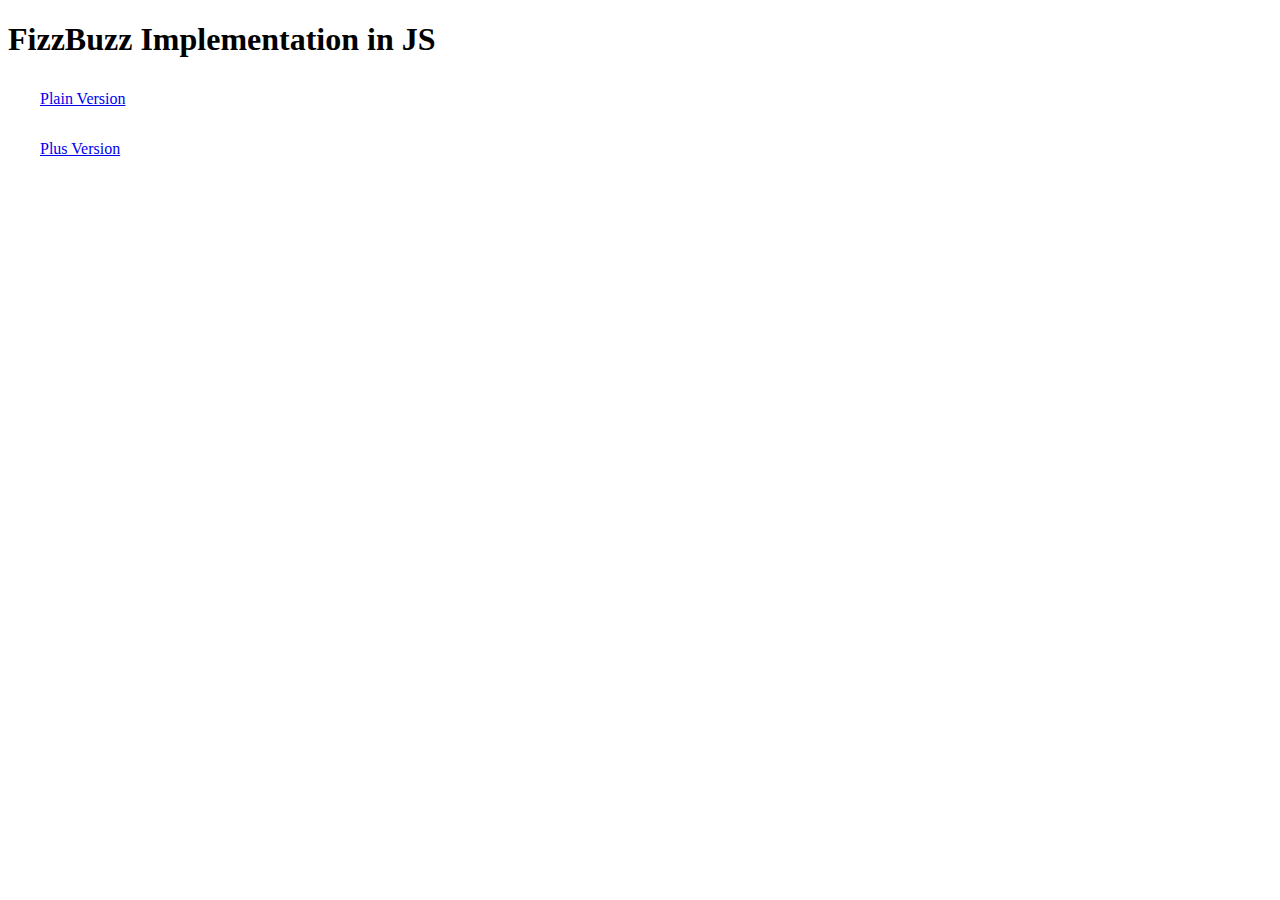
<file: index.html>
<!DOCTYPE html>
<html lang="en">
<head>
	<meta charset="UTF-8">
	<title>FizzBuzz App</title>
	<style>
		a {
			display: block;
			margin: 2rem;
		}
	</style>
</head>
<body>
	<h1>FizzBuzz Implementation in JS</h1>
	<a href="plain.html">Plain Version</a>
	<a href="plus.html">Plus Version</a>
</body>
</html>
</file>
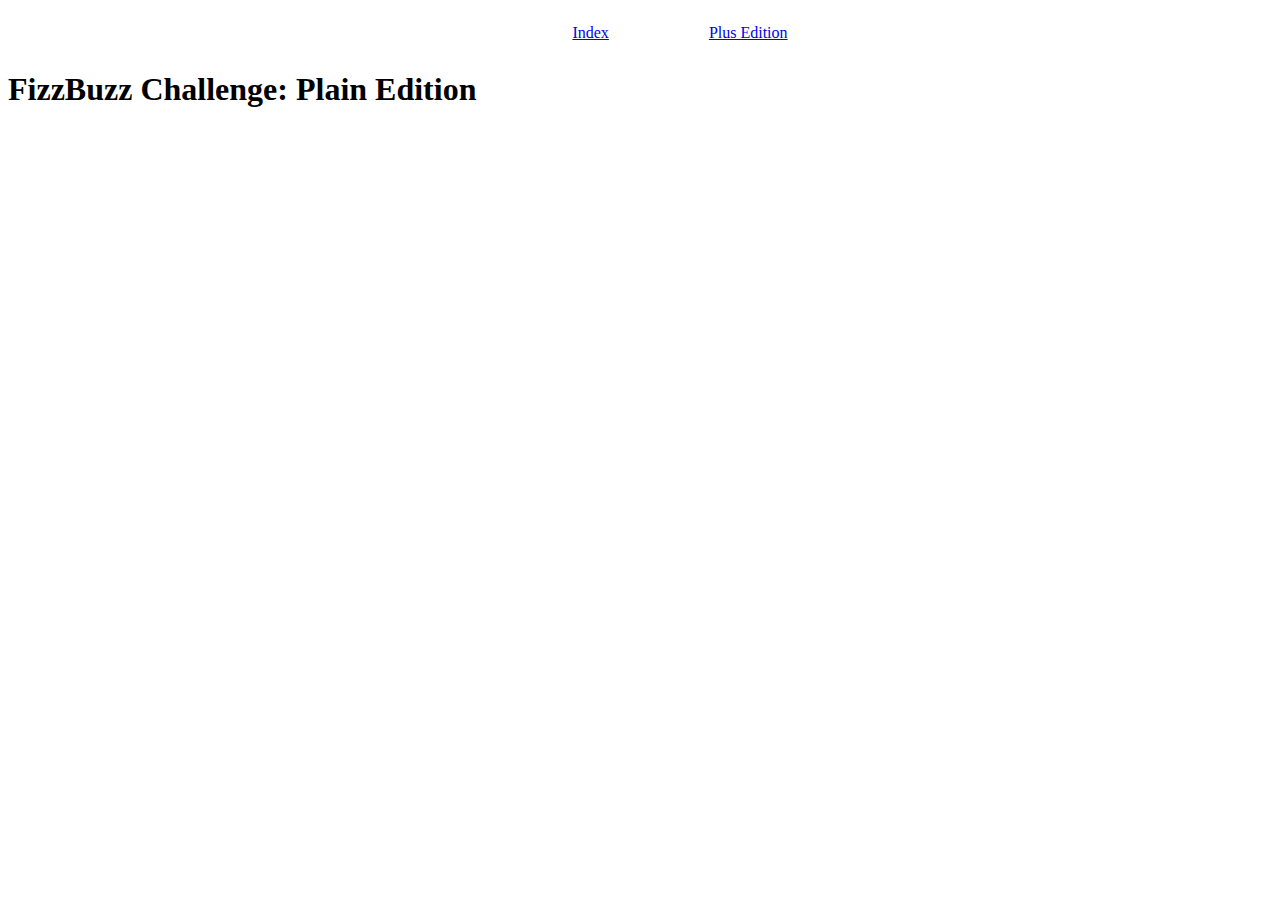
<file: plain.html>
<!DOCTYPE html>
<html lang="en">
<head>
	<meta charset="UTF-8">
	<title>FizzBuzz App Plain</title>
	<link rel="stylesheet" href="css/styles.css">
	<script type="text/javascript" src="https://code.jquery.com/jquery-2.2.4.min.js" integrity="sha256-BbhdlvQf/xTY9gja0Dq3HiwQF8LaCRTXxZKRutelT44=" crossorigin="anonymous"></script>
	<script type="text/javascript" src="fizz_buzz.js"></script>
</head>
<body>
	<nav>
		<ul>
			<li><a href="index.html">Index</a></li>
			<li><a href="plus.html">Plus Edition</a></li>
		</ul>
	</nav>
	<h1>FizzBuzz Challenge: Plain Edition</h1>
	<section id="printout"></section>
</body>
</html>
</file>
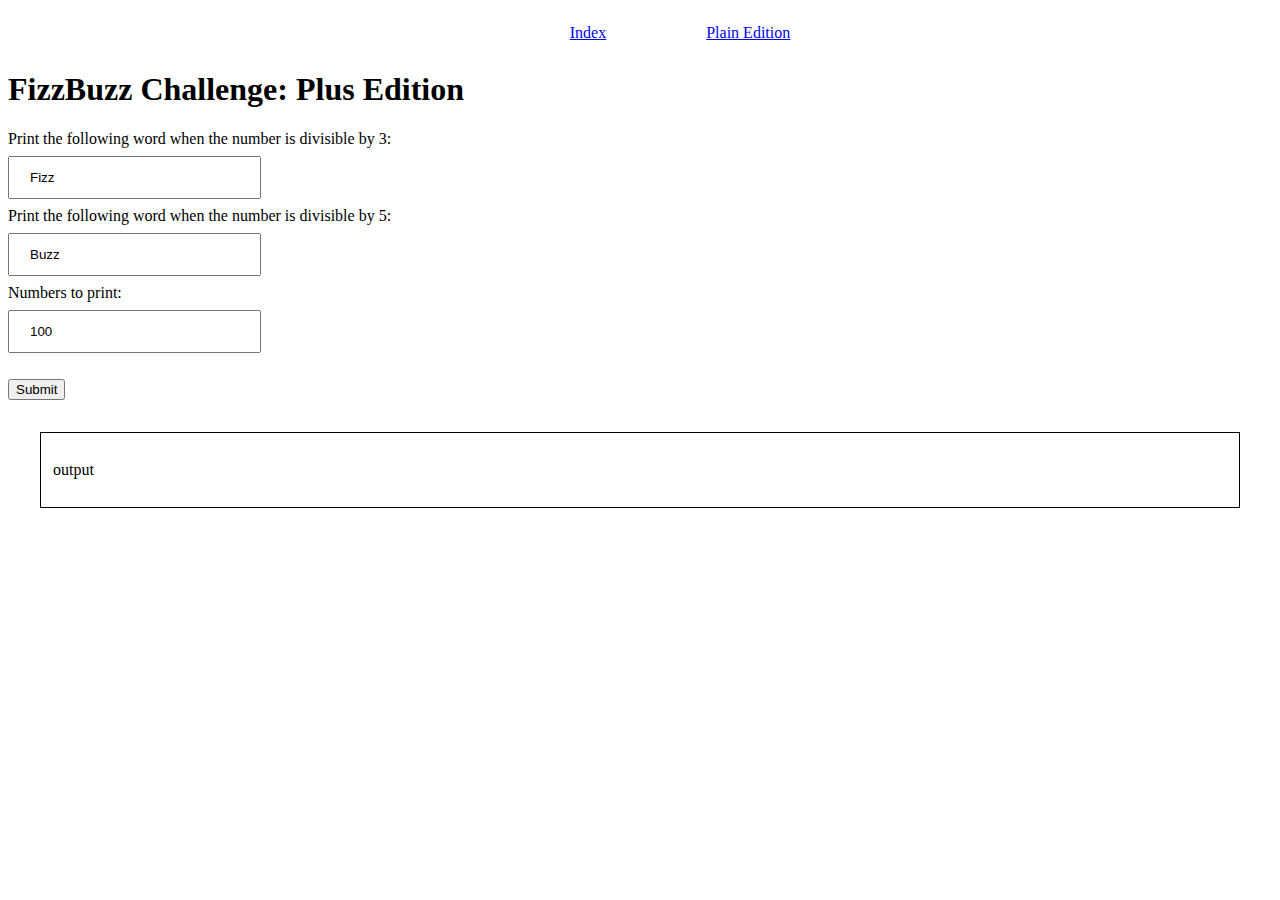
<file: plus.html>
<!DOCTYPE html>
<html lang="en">
<head>
	<meta charset="UTF-8">
	<title>FizzBuzz App Plus</title>
	<link rel="stylesheet" href="css/styles.css">
	<script type="text/javascript" src="https://code.jquery.com/jquery-2.2.4.min.js" integrity="sha256-BbhdlvQf/xTY9gja0Dq3HiwQF8LaCRTXxZKRutelT44=" crossorigin="anonymous"></script>
	<script type="text/javascript" src="fizz_buzz_plus.js"></script>
</head>
<body>
<nav>
	<ul>
		<li><a href="index.html">Index</a></li>
		<li><a href="plain.html">Plain Edition</a></li>
	</ul>
</nav>
<h1>FizzBuzz Challenge: Plus Edition</h1>
<form id="preferences" action="plus.html">
	<label for="divBy3Word">Print the following word when the number is divisible by 3: </label>
	<input type="text" id="divBy3Word" value="Fizz">
	<label for="divBy5Word">Print the following word when the number is divisible by 5: </label>
	<input type="text" id="divBy5Word" value="Buzz">
	<label for="numToPrint">Numbers to print: </label>
	<input type="number" id="numToPrint" value="100">
  	<br>
  	<input type="submit">
  </form>
	<section id="printout" class="output">
		<p>output</p>
	</section>
</body>
</html>
</file>
<file: css/styles.css>
nav>ul {
	width: 100%;
	list-style: none;
	text-align: center;
}

nav>ul>li {
	margin: 0.5rem 3rem;
	display: inline-block;
}

input[type='text'], input[type='number'] {
    width: 20%;
    display: block;
    padding: 12px 20px;
    margin: 8px 0;
    box-sizing: border-box;
}

.output {
	border: 0.05rem solid #000;
    margin: 2rem;
    padding: 0.75rem;
}
</file>
